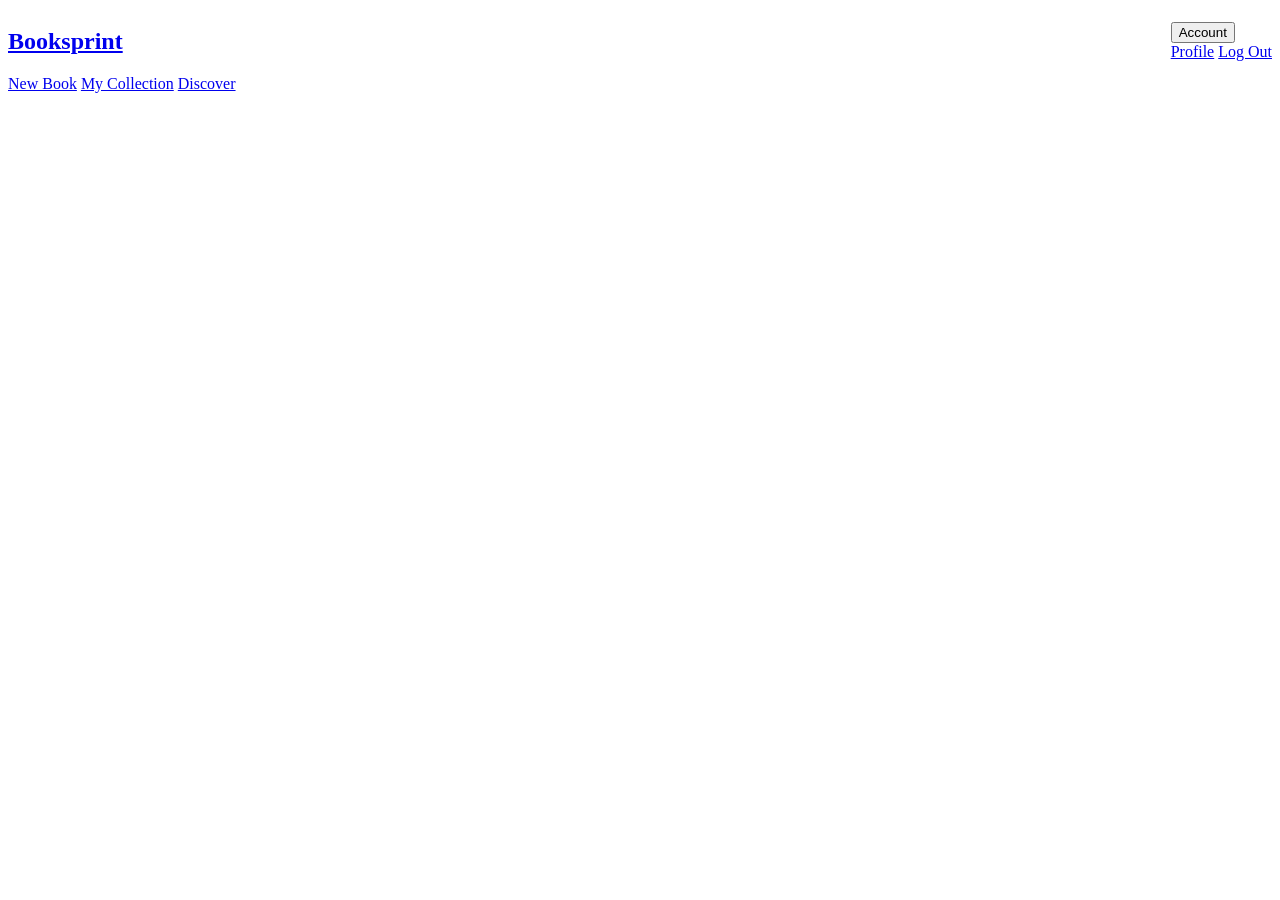
<file: src/main/resources/templates/fragments.html>
<!DOCTYPE html>
<html lang="en" xmlns:th="http://www.thymeleaf.org">
<body>
    <header th:fragment="header" style="display: flex; justify-content: space-between; align-items: center;">
        <h2><a class="brand-home-link" href="/app"><i class="fa-solid fa-book"></i> Booksprint</a></h2>
        <div class="account-dropdown-container">
            <button id="accountBtn" class="btn-account"><i class="fa-solid fa-user"></i> Account</button>
            <div id="dropdownMenu" class="dropdown-menu">
                <a href="/profile">Profile</a>
                <a href="/login" data-logout-link>Log Out</a>
            </div>
        </div>
    </header>

    <aside th:fragment="left-sidebar" class="left-sidebar">
        <a id="newBookButton" href="#" class="active-nav"><i class="fa-solid fa-plus"></i> New Book</a>
        <a href="/collection" class="active-nav"><i class="fa-solid fa-layer-group"></i> My Collection</a>
        <a href="/discover" class="active-nav"><i class="fa-solid fa-compass"></i> Discover</a>
    </aside>

    <dialog th:fragment="new-book-dialog" id="newBookDialog" class="new-book-dialog">
        <form method="dialog"><button class="dialog-close"><i class="fa-solid fa-xmark"></i></button></form>
        <h2>New Book</h2>
        <form id="newBookSearchForm" class="new-book-search">
            <i class="fa-solid fa-magnifying-glass"></i>
            <input id="newBookSearchInput" type="search" placeholder="Search public-domain books" required>
        </form>
        <p id="newBookSearchStatus" class="book-search-status" aria-live="polite"></p>
        <div id="newBookSearchResults" class="book-search-results"></div>
        <div class="new-book-more"><p>Looking for more?</p><a href="/discover">Discover</a></div>
    </dialog>
</body>
</html>
</file>
